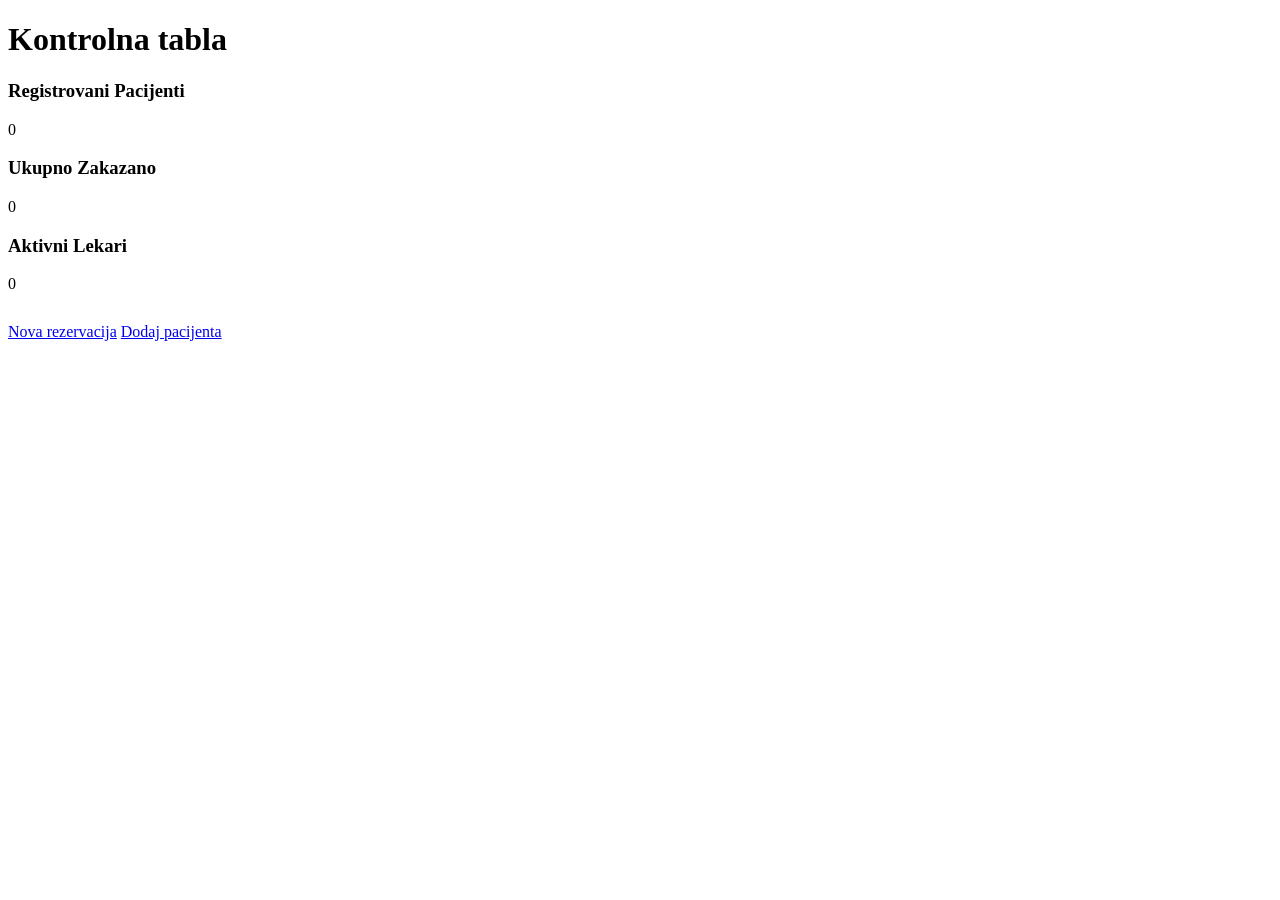
<file: caresync/src/main/resources/templates/index.html>
<!DOCTYPE html>
<html xmlns:th="http://www.thymeleaf.org">
<head th:replace="~{fragments :: header_extras}">
    <link rel="stylesheet" th:href="@{/css/style.css}">
    <title>CareSync | Dashboard</title>
</head>
<body>
<div th:replace="~{fragments :: navbar}"></div>

<div class="container">
    <h1>Kontrolna tabla</h1>

    <div class="stats-grid">
        <div class="stat-card">
            <h3>Registrovani Pacijenti</h3>
            <p th:text="${totalPatients}">0</p>
        </div>
        <div class="stat-card">
            <h3>Ukupno Zakazano</h3>
            <p th:text="${totalAppointments}">0</p>
        </div>
        <div class="stat-card">
            <h3>Aktivni Lekari</h3>
            <p th:text="${totalDoctors}">0</p>
        </div>
    </div>

    <div style="margin-top: 30px;">
        <a href="/appointments/add" class="btn btn-primary">Nova rezervacija</a>
        <a href="/patients/add" class="btn btn-secondary">Dodaj pacijenta</a>
    </div>
</div>
</body>
</html>
</file>
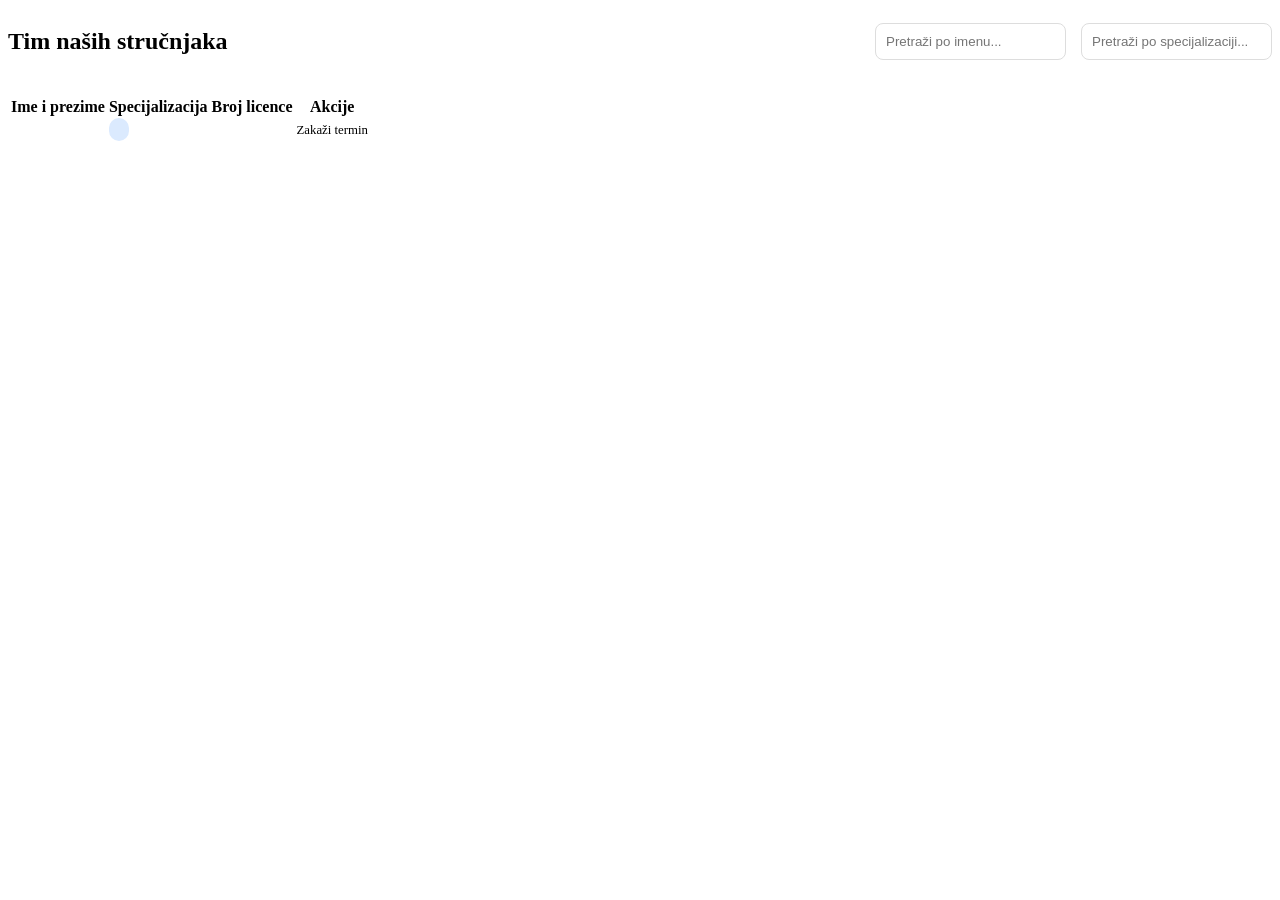
<file: caresync/src/main/resources/templates/doctors-list.html>
<!DOCTYPE html>
<html xmlns:th="http://www.thymeleaf.org">
<head th:replace="~{fragments :: header_extras}">
    <title>CareSync | Naši Lekari</title>
</head>
<body>
<div th:replace="~{fragments :: navbar}"></div>

<div class="container">
    <div style="display: flex; justify-content: space-between; align-items: center; margin-bottom: 20px;">
        <h2>Tim naših stručnjaka</h2>
        <div style="display: flex; gap: 15px;">
            <input type="text" id="searchName" onkeyup="filterTable()"
                   placeholder="Pretraži po imenu..." class="form-control"
                   style="padding: 10px; border-radius: 8px; border: 1px solid #ddd;">

            <input type="text" id="searchSpec" onkeyup="filterTable()"
                   placeholder="Pretraži po specijalizaciji..." class="form-control"
                   style="padding: 10px; border-radius: 8px; border: 1px solid #ddd;">
        </div>
    </div>

    <table class="styled-table" id="doctorsTable">
        <thead>
        <tr>
            <th>Ime i prezime</th>
            <th>Specijalizacija</th>
            <th>Broj licence</th>
            <th>Akcije</th>
        </tr>
        </thead>
        <tbody>
        <tr th:each="d : ${sviDoktori}">
            <td class="doc-name" th:text="${d.firstName + ' ' + d.lastName}" style="font-weight: 600;"></td>
            <td class="doc-spec">
                <span th:text="${d.specialization}"
                      style="background: #dbeafe; color: #1e40af; padding: 4px 10px; border-radius: 15px; font-size: 0.85rem;">
                </span>
            </td>
            <td th:text="${d.licenseNumber}"></td>
            <td>
                <a th:href="@{/appointments/add(doctorId=${d.id})}" class="btn btn-primary" style="font-size: 0.8rem;">
                    Zakaži termin
                </a>
            </td>
        </tr>
        </tbody>
    </table>
</div>

<footer th:replace="~{fragments :: footer}"></footer>

<script>
    function filterTable() {
        // Uzimamo vrednosti iz oba polja
        let nameInput = document.getElementById("searchName").value.toLowerCase();
        let specInput = document.getElementById("searchSpec").value.toLowerCase();

        let table = document.getElementById("doctorsTable");
        let tr = table.getElementsByTagName("tr");

        // Idemo kroz sve redove (preskačemo zaglavlje i = 1)
        for (let i = 1; i < tr.length; i++) {
            let nameCol = tr[i].querySelector(".doc-name").innerText.toLowerCase();
            let specCol = tr[i].querySelector(".doc-spec").innerText.toLowerCase();

            // Provera da li red zadovoljava oba uslova
            if (nameCol.includes(nameInput) && specCol.includes(specInput)) {
                tr[i].style.display = "";
            } else {
                tr[i].style.display = "none";
            }
        }
    }
</script>
</body>
</html>
</file>
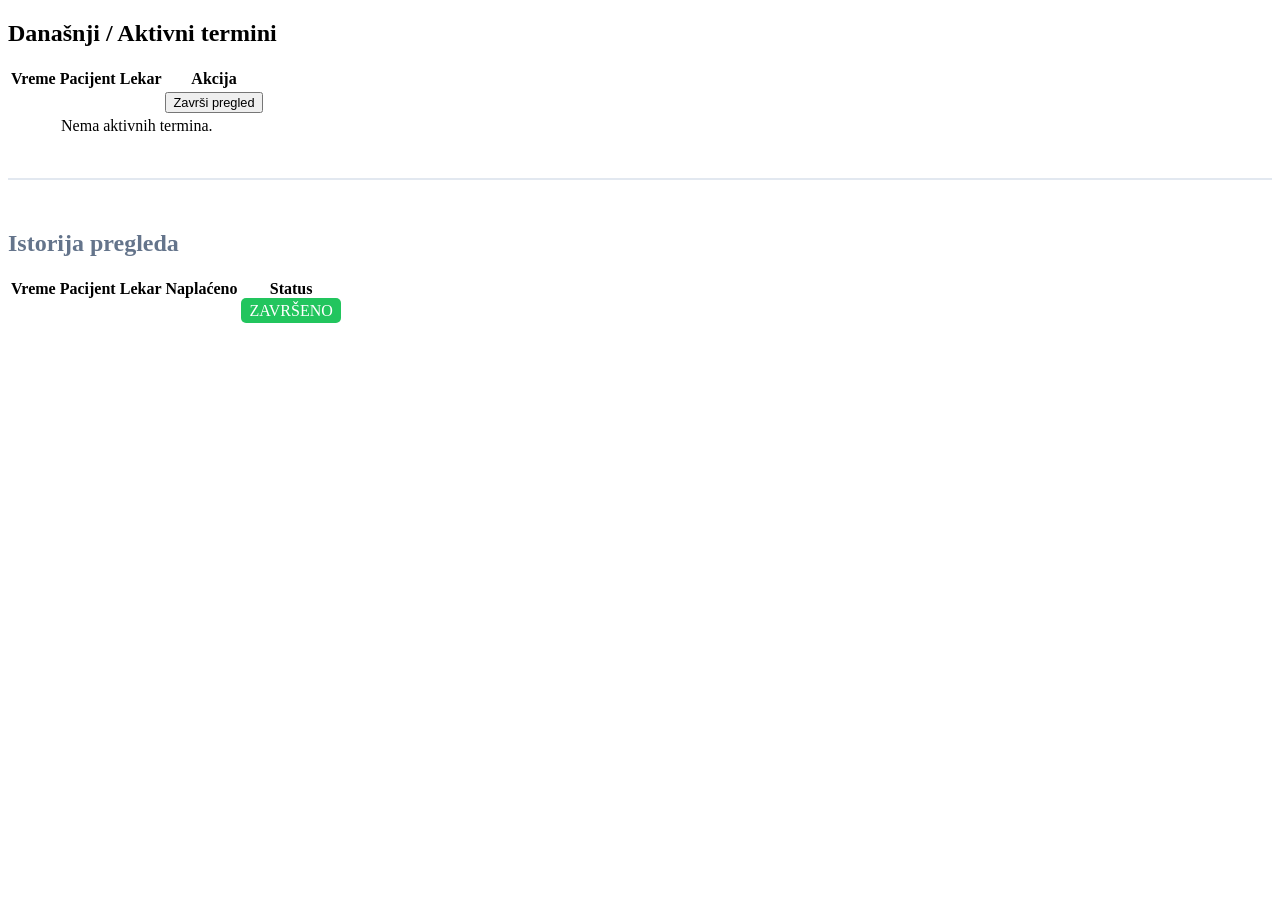
<file: caresync/src/main/resources/templates/appointments/list.html>
<!DOCTYPE html>
<html xmlns:th="http://www.thymeleaf.org">
<head th:replace="~{fragments :: header_extras}">
    <title>CareSync - Termini</title>
</head>
<body>
<div th:replace="~{fragments :: navbar}"></div>

<div class="container">
    <h2 style="color: var(--primary);"><i class="fas fa-clock"></i> Današnji / Aktivni termini</h2>
    <table class="styled-table">
        <thead>
        <tr>
            <th>Vreme</th>
            <th>Pacijent</th>
            <th>Lekar</th>
            <th>Akcija</th>
        </tr>
        </thead>
        <tbody>
        <tr th:each="a : ${activeAppointments}">
            <td th:text="${#temporals.format(a.dateTime, 'dd.MM.yyyy HH:mm')}"></td>
            <td th:text="${a.patient.firstName + ' ' + a.patient.lastName}"></td>
            <td th:text="${a.doctor.firstName + ' ' + a.doctor.lastName}"></td>
            <td>
                <button class="btn btn-primary" style="font-size: 0.8rem;"
                        th:onclick="'openCompleteModal(' + ${a.id} + ')'">
                    Završi pregled
                </button>
            </td>
        </tr>
        <tr th:if="${#lists.isEmpty(activeAppointments)}">
            <td colspan="4" style="text-align:center;">Nema aktivnih termina.</td>
        </tr>
        </tbody>
    </table>

    <hr style="margin: 40px 0; border: 1px solid #e2e8f0;">

    <h2 style="color: #64748b; margin-top: 50px;"><i class="fas fa-history"></i> Istorija pregleda</h2>
    <table class="styled-table">
        <thead>
        <tr>
            <th>Vreme</th>
            <th>Pacijent</th>
            <th>Lekar</th>
            <th>Naplaćeno</th> <th>Status</th>
        </tr>
        </thead>
        <tbody>
        <tr th:each="a : ${historyAppointments}">
            <td th:text="${#temporals.format(a.dateTime, 'dd.MM.yyyy HH:mm')}"></td>
            <td th:text="${a.patient.firstName + ' ' + a.patient.lastName}"></td>
            <td th:text="${a.doctor.firstName + ' ' + a.doctor.lastName}"></td>
            <td style="font-weight: bold; color: #059669;">
                <span th:text="${#numbers.formatDecimal(a.price, 0, 'POINT', 2, 'COMMA')} + ' RSD'"></span>
            </td>
            <td><span class="badge" style="background: #22c55e; color:white; padding: 4px 8px; border-radius: 5px;">ZAVRŠENO</span></td>
        </tr>
        </tbody>
    </table>
</div>
<div id="completeModal" style="display:none; position:fixed; z-index:1000; left:0; top:0; width:100%; height:100%; background:rgba(0,0,0,0.5);">
    <div style="background:white; margin:10% auto; padding:20px; width:400px; border-radius:10px; box-shadow: 0 4px 6px rgba(0,0,0,0.1);">
        <h3 style="margin-top:0; border-bottom:1px solid #eee; padding-bottom:10px;">Završetak termina</h3>

        <form th:action="@{/appointments/complete-process}" method="POST">
            <input type="hidden" name="appointmentId" id="modalAppointmentId">

            <div class="form-group" style="margin-bottom:15px;">
                <label>Izaberi uslugu:</label>
                <select name="serviceId" id="serviceSelect" class="form-control" required onchange="updatePrice()">
                    <option value="" disabled selected>-- Odaberi uslugu --</option>
                    <option th:each="s : ${allServices}"
                            th:value="${s.id}"
                            th:data-price="${s.price}"
                            th:text="${s.name}"></option>
                </select>
            </div>

            <div style="background:#f8fafc; padding:15px; border-radius:8px; text-align:center; margin-bottom:20px;">
                <span style="display:block; color:#64748b; font-size:0.9rem;">Ukupna cena za naplatu:</span>
                <strong id="modalPriceDisplay" style="font-size:1.5rem; color:var(--primary);">0.00 RSD</strong>
            </div>

            <div style="display:flex; gap:10px;">
                <button type="submit" class="btn btn-primary" style="flex:2;">Potvrdi i Naplati</button>
                <button type="button" onclick="closeModal()" class="btn btn-secondary" style="flex:1;">Odustani</button>
            </div>
        </form>
    </div>
</div>
<script>
    function openCompleteModal(id) {
        document.getElementById('modalAppointmentId').value = id;
        document.getElementById('completeModal').style.display = 'block';
    }

    function closeModal() {
        document.getElementById('completeModal').style.display = 'none';
    }

    function updatePrice() {
        const select = document.getElementById('serviceSelect');
        const display = document.getElementById('modalPriceDisplay');
        const selectedOption = select.options[select.selectedIndex];

        // Čitamo cenu iz data-atributa koji smo stavili u HTML
        const price = selectedOption.getAttribute('data-price');

        if (price) {
            display.innerText = parseFloat(price).toLocaleString('sr-RS') + " RSD";
        }
    }

    // Zatvaranje modala ako se klikne van njega
    window.onclick = function(event) {
        const modal = document.getElementById('completeModal');
        if (event.target == modal) {
            closeModal();
        }
    }
</script>
</body>
</html>
</file>
